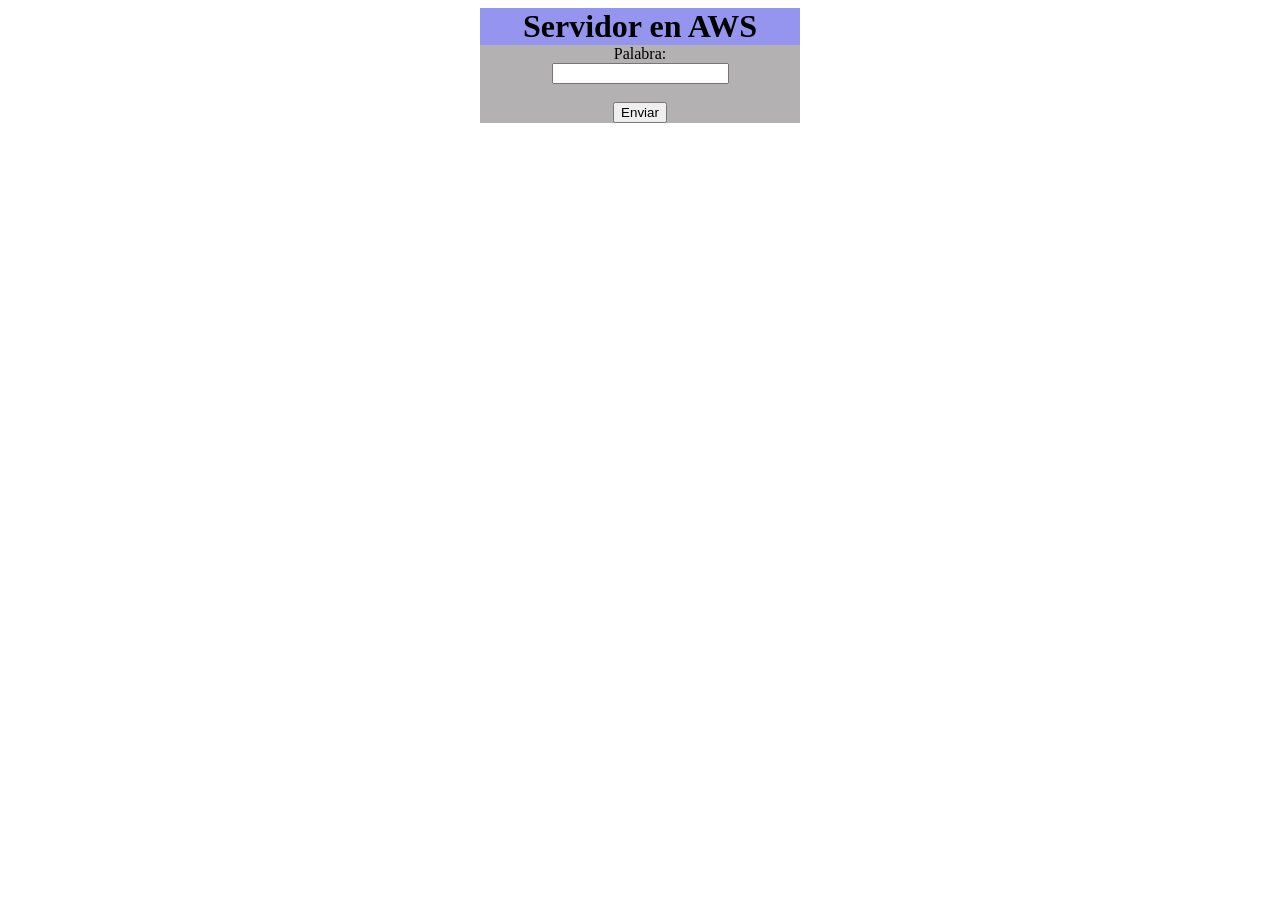
<file: AREP-RoundRobin/src/main/resources/public/index.html>
<!DOCTYPE html>
<html>
    <head>
        <title>Servidor AWS</title>
        <meta charset="UTF-8">
        <meta name="viewport" content="width=device-width, initial-scale=1.0">
        <link rel="stylesheet" type="text/css" href="css/styles.css">
    </head>
    <body>
        <h1 id="title">Servidor en AWS</h1>
        <form id="sendWord">
            <label for="name">Palabra:</label><br>
            <input type="text" id="word" name="word"><br><br>
            <input type="button" value="Enviar" onclick="loadGetMsg()">
        </form> 
        <ul id="json-list"></ul>
        <script>
            function loadGetMsg() {
                let nameVar = document.getElementById("word").value;
                const xhttp = new XMLHttpRequest();
                xhttp.onload = function() {
                    const jsonResponse = JSON.parse(this.responseText);
                    const stringDateList=[];
                    jsonResponse.forEach(jsonObject => {
                        stringDateList.push(jsonObject.date + " - " + jsonObject.string);                        
                    });

                    const jsonListElement = document.querySelector("#json-list");
                    jsonListElement.innerHTML = "";
                    stringDateList.forEach(stringDate => {
                        const listItemElement = document.createElement("li");
                        listItemElement.textContent = stringDate;
                        jsonListElement.appendChild(listItemElement);
                    });
                }
                xhttp.open("GET", "/log?value=" + nameVar);
                xhttp.send();
            }
        </script>
    </body>
</html>
</file>
<file: AREP-RoundRobin/src/main/resources/public/css/styles.css>
#json-list{
   align-content: center; 
   margin: 0 auto;
   width: 320px;
   background-color: rgb(178, 247, 247);
}

#title{
    width:320px;
    margin: 0 auto;
    background: rgb(149, 149, 240);
    text-align: center;
}

#sendWord{
    margin: 0 auto;
    width: 320px;
    background: rgb(179, 177, 177);
    text-align: center;
}
</file>
